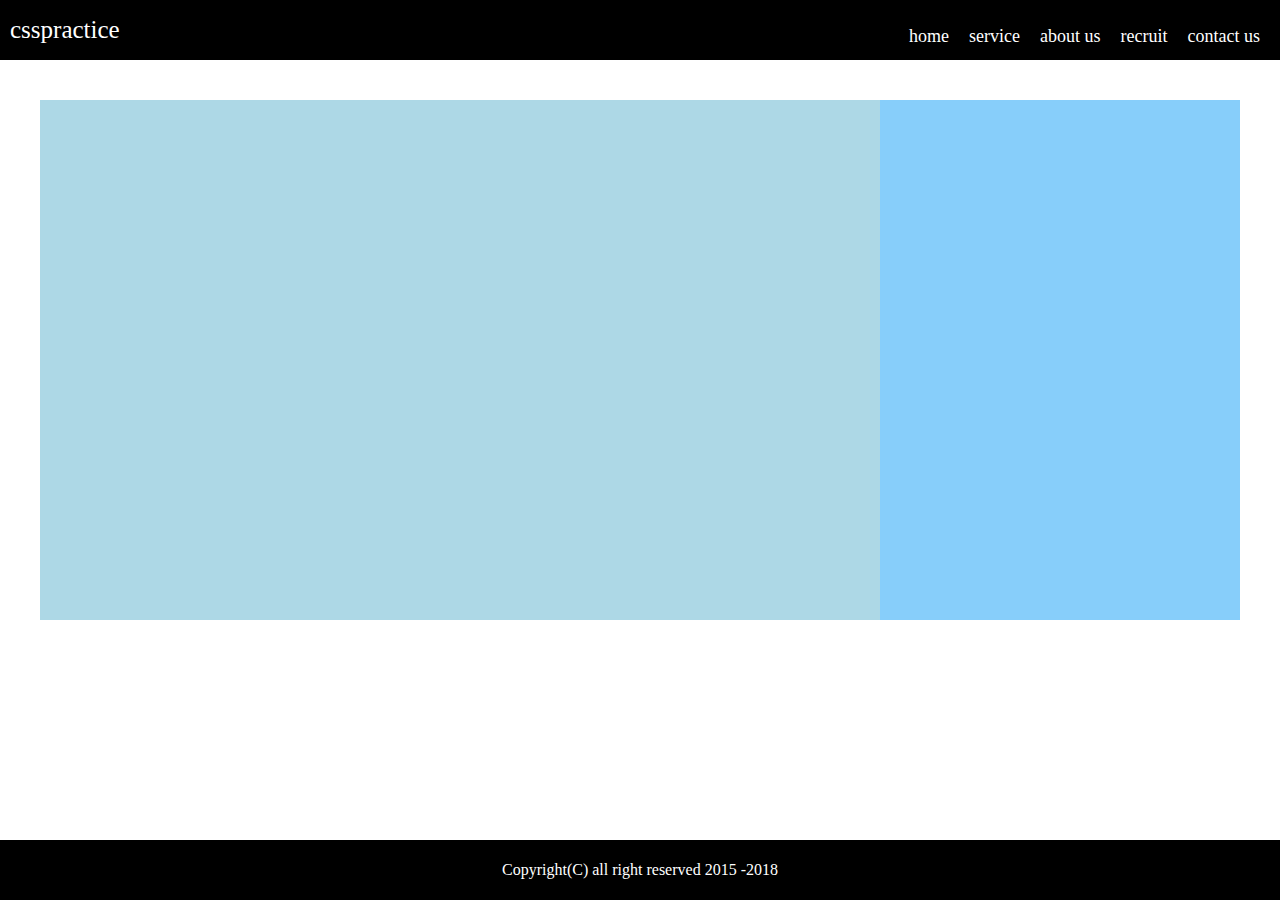
<file: HTML/index2.html>
<!DOCTYPE html>
<html lang="ja">
    <head>
    <meta charset="UFT-8">
    <title>ツーカラムレイアウト</title>
    <link rel="stylesheet" type="text/css" href="style2.css">
    </head>
    
    <body>
    <header>
        <div class="logo">csspractice</div>
        <ul>
         <li>home</li>
         <li>service</li>
         <li>about us</li>
         <li>recruit</li>
         <li>contact us</li>
        </ul>
    </header>
    
    <main>
        <div class="main-container">
        <div class="left"></div>
        <div class="right"></div>
        </div>
    </main>
        
        <footer>
            Copyright(C) all right reserved   2015 -2018
        </footer>
    
    </body>
</html>
</file>
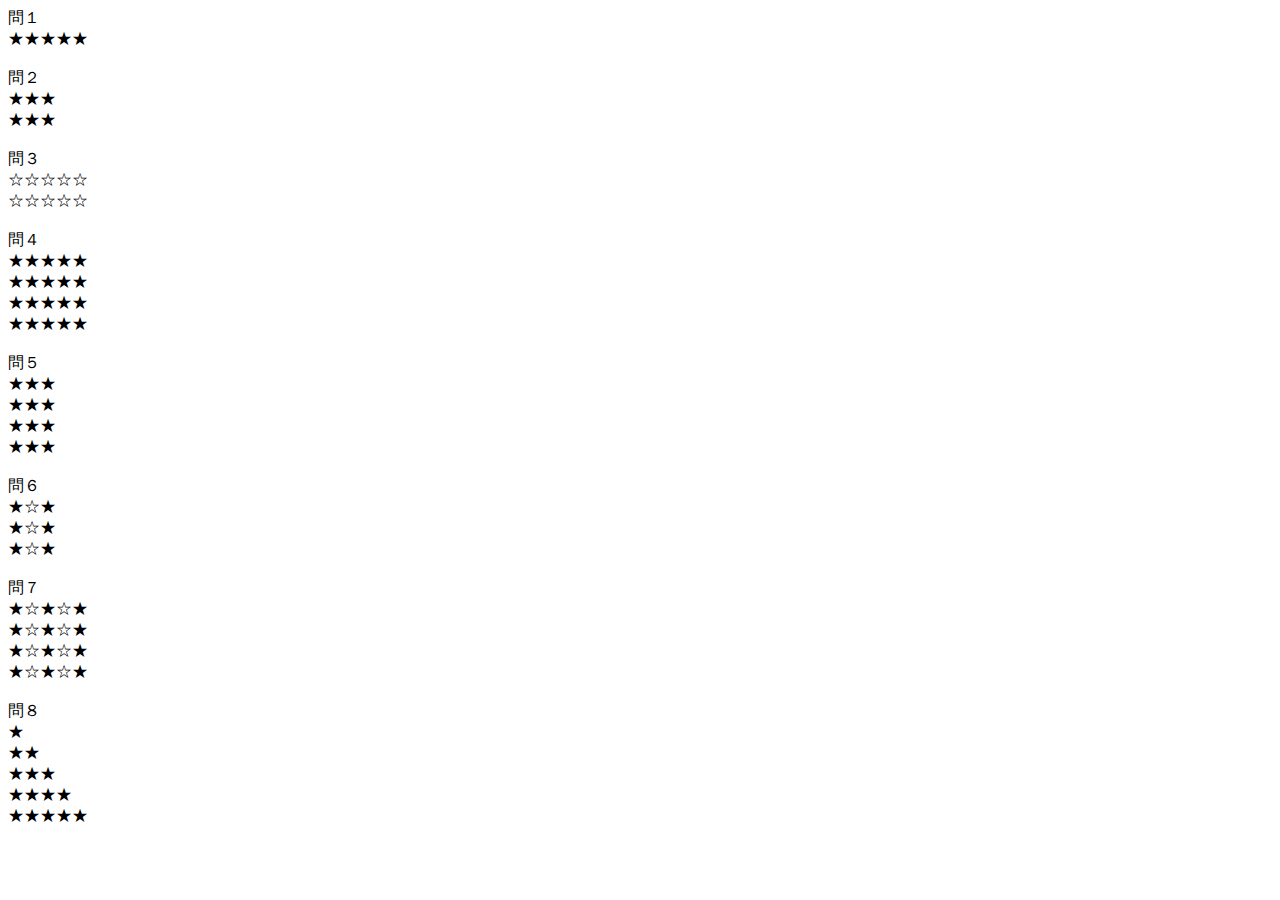
<file: HTML/index3.html>
<!DOCTYPE html>
<html lang="ja">
    <head>
    <meta charset="UTF-8">
    <title>javascript演習課題</title>
    </head>
    
    <body>
    <script type="text/javascript" src="script.js"></script>
    </body>
</html>
</file>
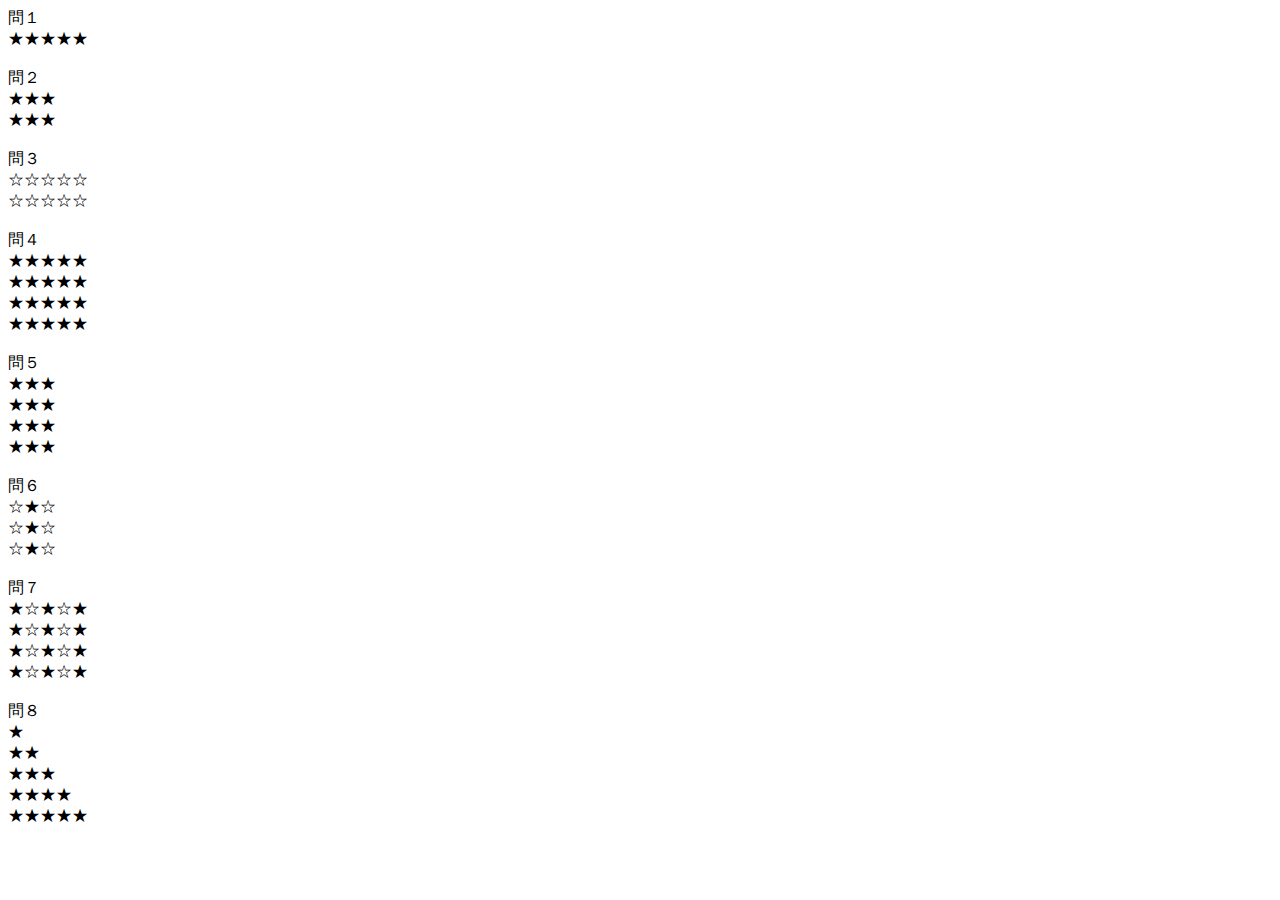
<file: HTML/index★の出力.html>
<!DOCTYPE html>
<html lang="ja">
    <head>
    <meta charset="UTF-8">
    <title>javascript演習課題</title>
    </head>
    
    <body>
    <script type="text/javascript" src="script★の出力.js"></script>
    </body>
</html>
</file>
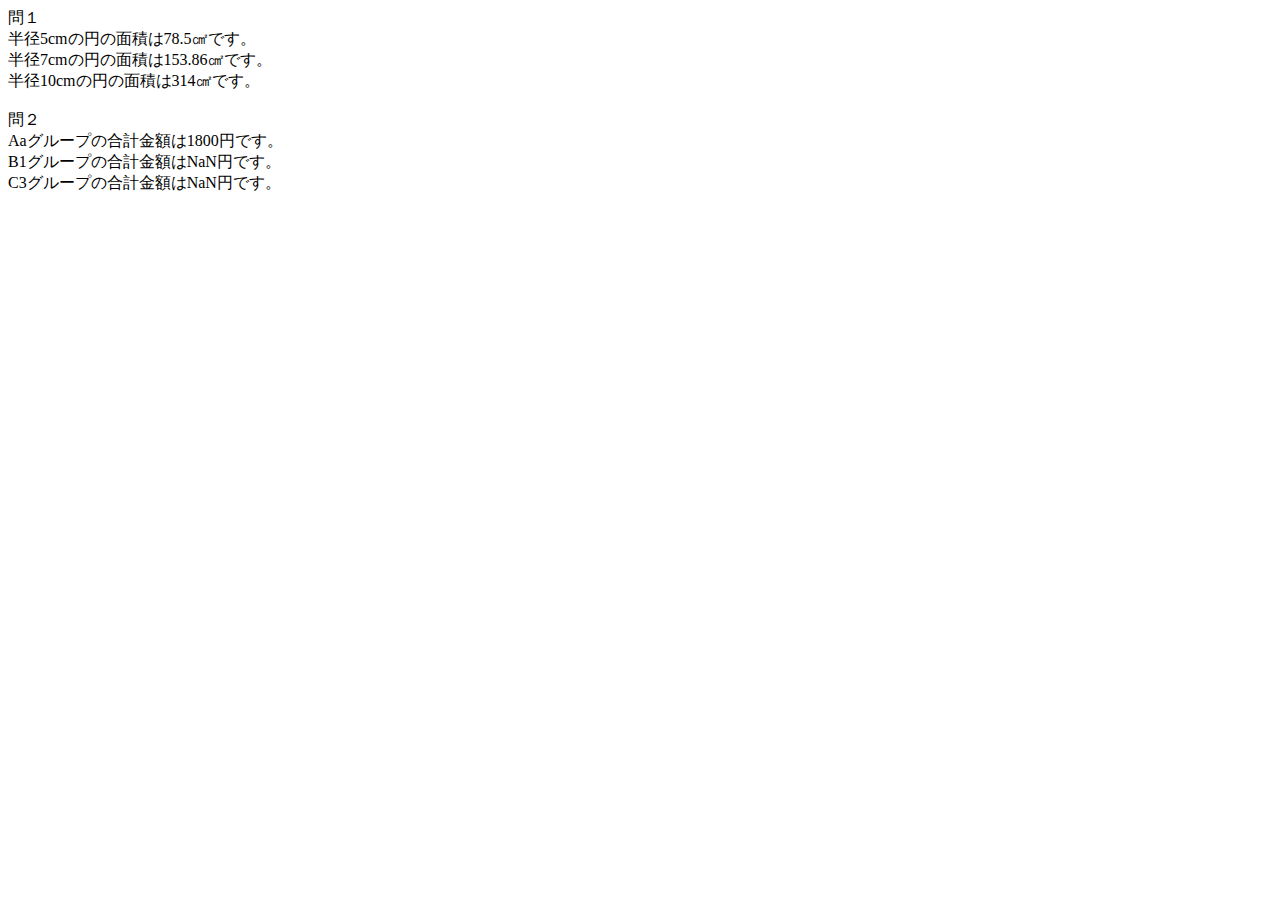
<file: HTML/index関数.html>
<!DOCTYPE html>
<html lang="ja">
    <head>
    <meta charset="UTF-8">
    <title>関数</title>
    </head>
    
    <body>
    <script type="text/javascript" src="script関数.js"></script>
    </body>
</html>
</file>
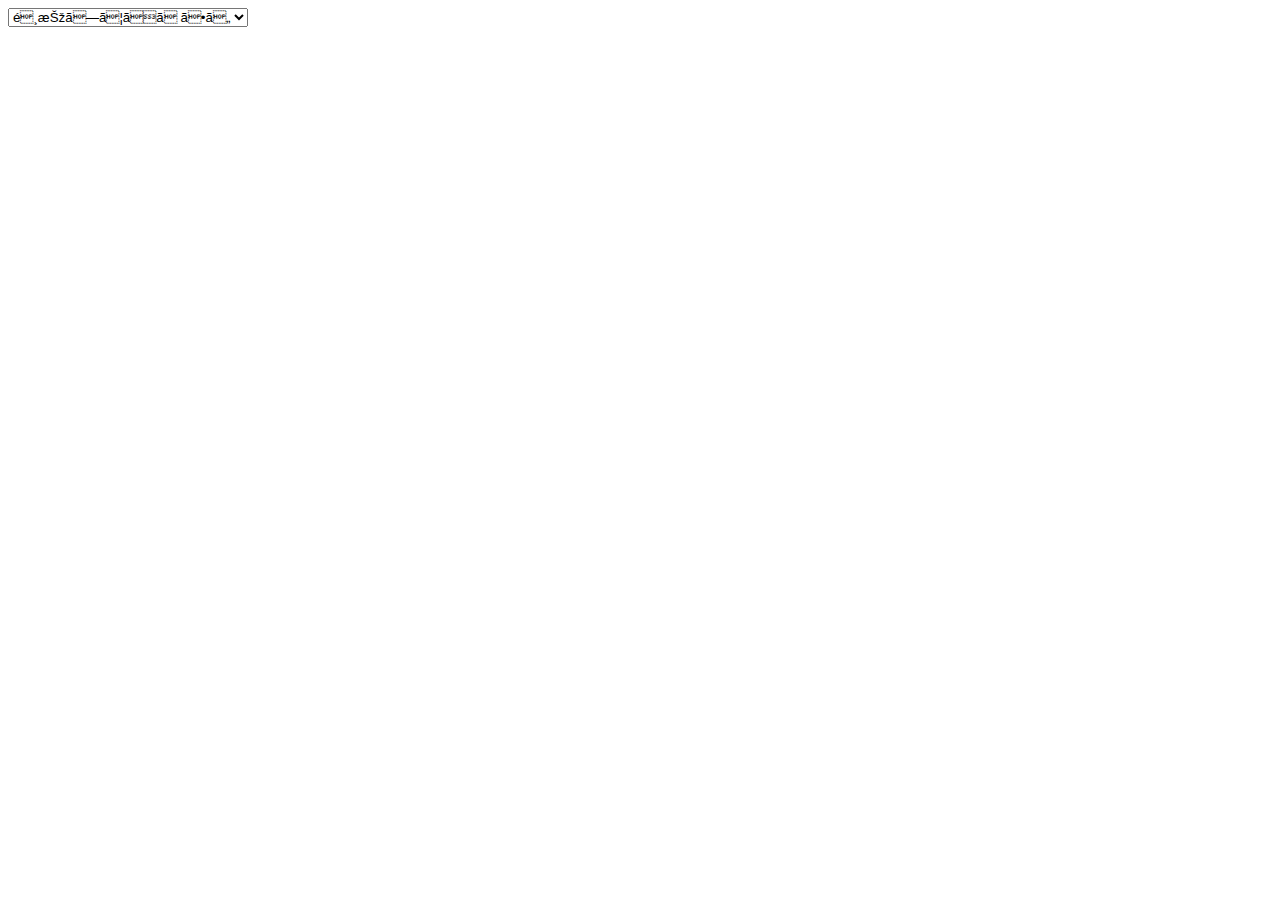
<file: HTML/inxdexプルダウンメニュー.html>
<!DOCTYPE html>
<html lang="ja">
    <head>
        <meta charset="UFT-8">
        <title>プルダウンメニュー</title>
    </head>
    
    <body>
        
    
    <form>
        <select name="age">
            <option>選択してください</option>
            <script>
                for(var i=18; i<=65; i++){
                    document.write("<option>");
                    document.write(i);
                    document.write("</option>");
                }
            </script>
        </select>
    </form>
        
    </body>
    
</html>
</file>
<file: HTML/style2.css>
header{
    position: absolute;
    top: 0px;
    left: 0px;
    width: 100%;
    height: 60px;
    background-color: black;
}

.logo{
    float: left;
    padding-left: 10px;
    color: white;
    font-size: 25px;
    line-height: 60px;
}

header ul{
    float: right;
    line-height: 40px;
}

header ul li{
    float: left;
    list-style: none;
    padding-right: 20px;
    color: white;
    font-size: 18px;
}

main{
    clear: both;
}

.main-container{
    width: 95%;
    margin: 0 auto; margin-top: 70px;
}

.left{
    float: left;
    background-color: lightblue;
    width: 70%;
    height: 520px;
    margin-top: 30px;
    margin-bottom: 40px;
}

.right{
    float: left;
    background-color: lightskyblue;
    width: 30%;
    height: 520px;
    margin-top: 30px;
    margin-bottom: 40px;
}

footer{
    clear: left;
    width: 100%;
    height: 60px;
    position: absolute;
    bottom: 0px;
    left: 0px;
    color: white;
    background-color: black;
    text-align: center;
    line-height: 60px;
}
</file>
